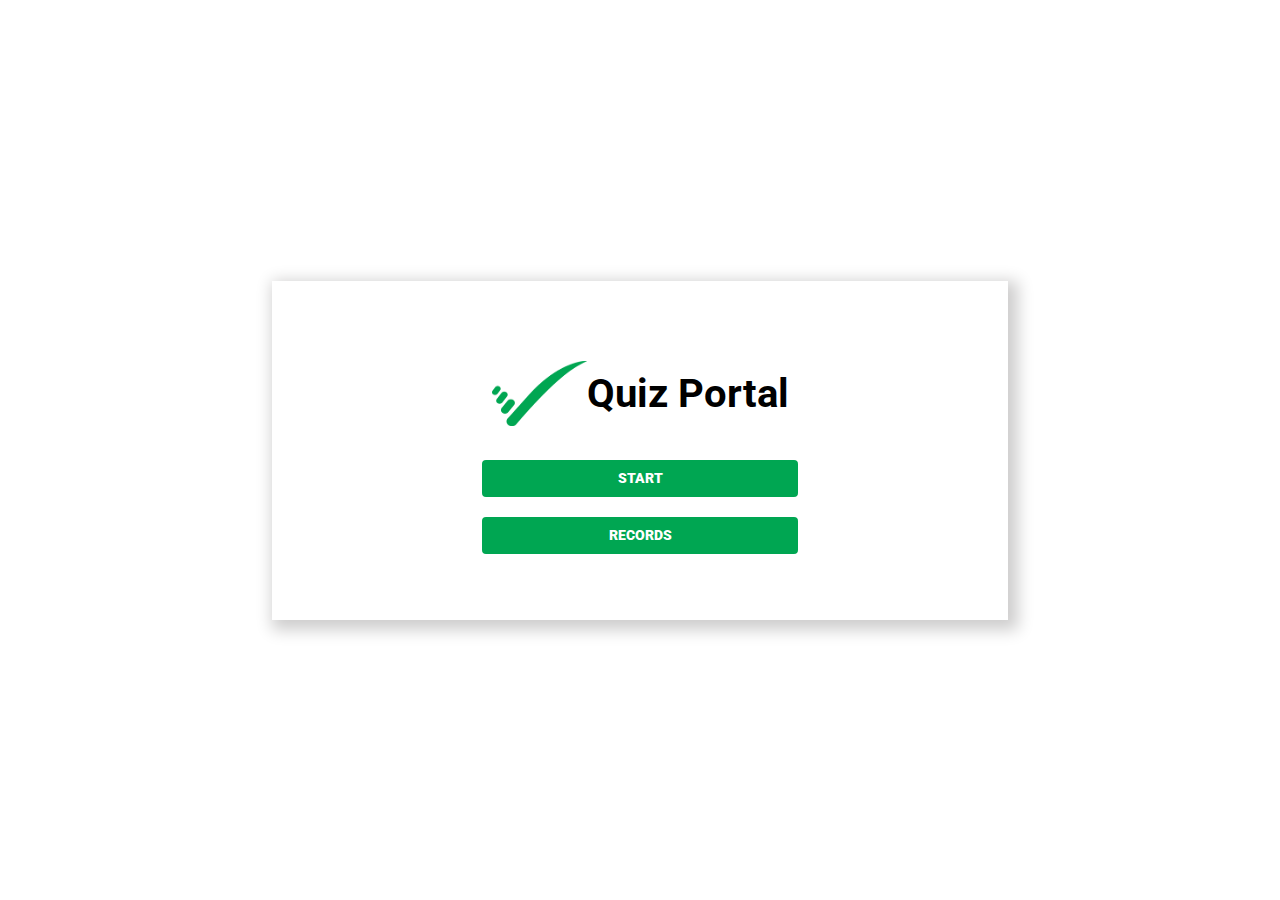
<file: index.html>
<html lang="en">

<head>
    <meta charset="UTF-8">
    <meta http-equiv="X-UA-Compatible" content="IE=edge">
    <meta name="viewport" content="width=device-width, initial-scale=1.0">
    <title>Quiz App</title>
    <link rel="preconnect" href="https://fonts.gstatic.com">
    <link href="https://fonts.googleapis.com/css2?family=Roboto:wght@100&display=swap" rel="stylesheet">
    <link rel="preconnect" href="https://fonts.gstatic.com">
    <link rel="icon" href="./img/logo.png" type="image/icon type">
    <link rel="stylesheet" href="./style.css">
</head>

<body>
    <div class="container">
        <div id="home" class="home-section">
            <div class="home-head">
                <img src="./img/logo.png" alt="">
                <h1>Quiz Portal</h1>
            </div>
            <button class="show-modal btn">Start</button>
            <button id="high-score" class="btn btn-p">Records</button>
        </div>
    </div>

    <div class="modal hidden">
        <button class="close-modal">X</button>
        <div class="modal-category">
            <h1>Choose Category</h1>
            <div class="categories">
                <a href="./sport.html">Sport</a>
                <a href="./test.html">General Knowledge</a>
                <a href="./history.html">History</a>
            </div>
        </div>
    </div>
    <div class="overlay hidden"></div>
    <script src="./main.js"></script>
</body>

</html>
</file>
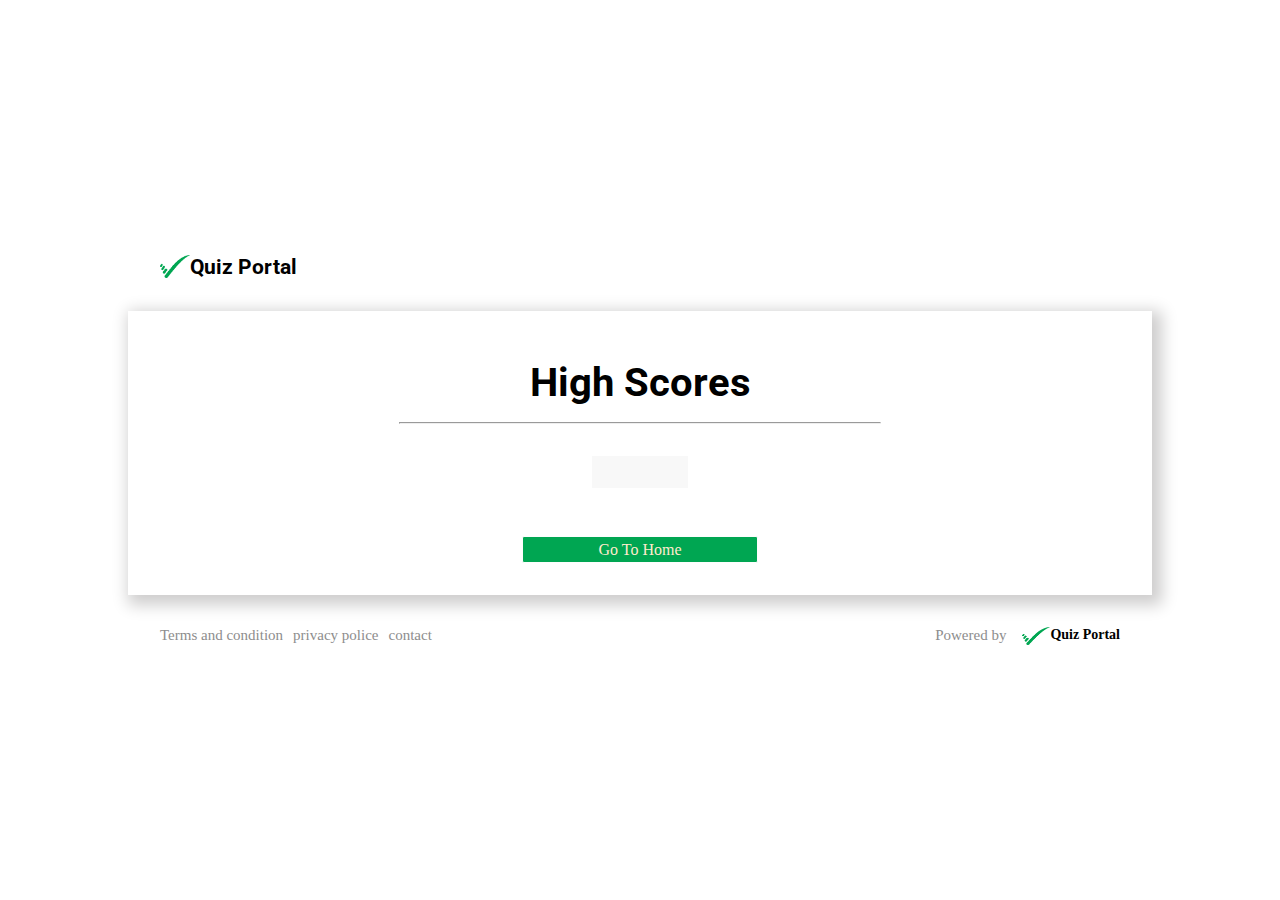
<file: highscore.html>
<html lang="en">

<head>
    <meta charset="UTF-8">
    <meta http-equiv="X-UA-Compatible" content="IE=edge">
    <meta name="viewport" content="width=device-width, initial-scale=1.0">
    <title>Records</title>
    <link rel="preconnect" href="https://fonts.gstatic.com">
    <link href="https://fonts.googleapis.com/css2?family=Roboto:wght@100&display=swap" rel="stylesheet">
    <link rel="preconnect" href="https://fonts.gstatic.com">
    <link rel="icon" href="./img/logo.png" type="image/icon type">
    <link rel="stylesheet" href="./style.css">
</head>

<body>
    <div class="container">
        <div class="template-head">
            <img src="./img/logo.png" alt="">
            <h1>Quiz Portal</h1>
        </div>
        <div id="home" class="score-section">
            <div class="home-head high-line">
                <h1>High Scores</h1>
                <hr>
            </div>
            <ul id="highScoresList"></ul>
            <a class="high-btn" href="./index.html">Go To Home</a>
        </div>
        <div class="template-bottom">
            <div class="t-left">
                <p>Terms and condition</p>
                <p>privacy police</p>
                <p>contact</p>
            </div>
            <div class="t-right">
                <p>Powered by</p>
                <img src="./img/logo.png" alt="">
                <h1>Quiz Portal</h1>
            </div>
        </div>
    </div>
    <script src="./js/highscore.js"></script>
</body>

</html>
</file>
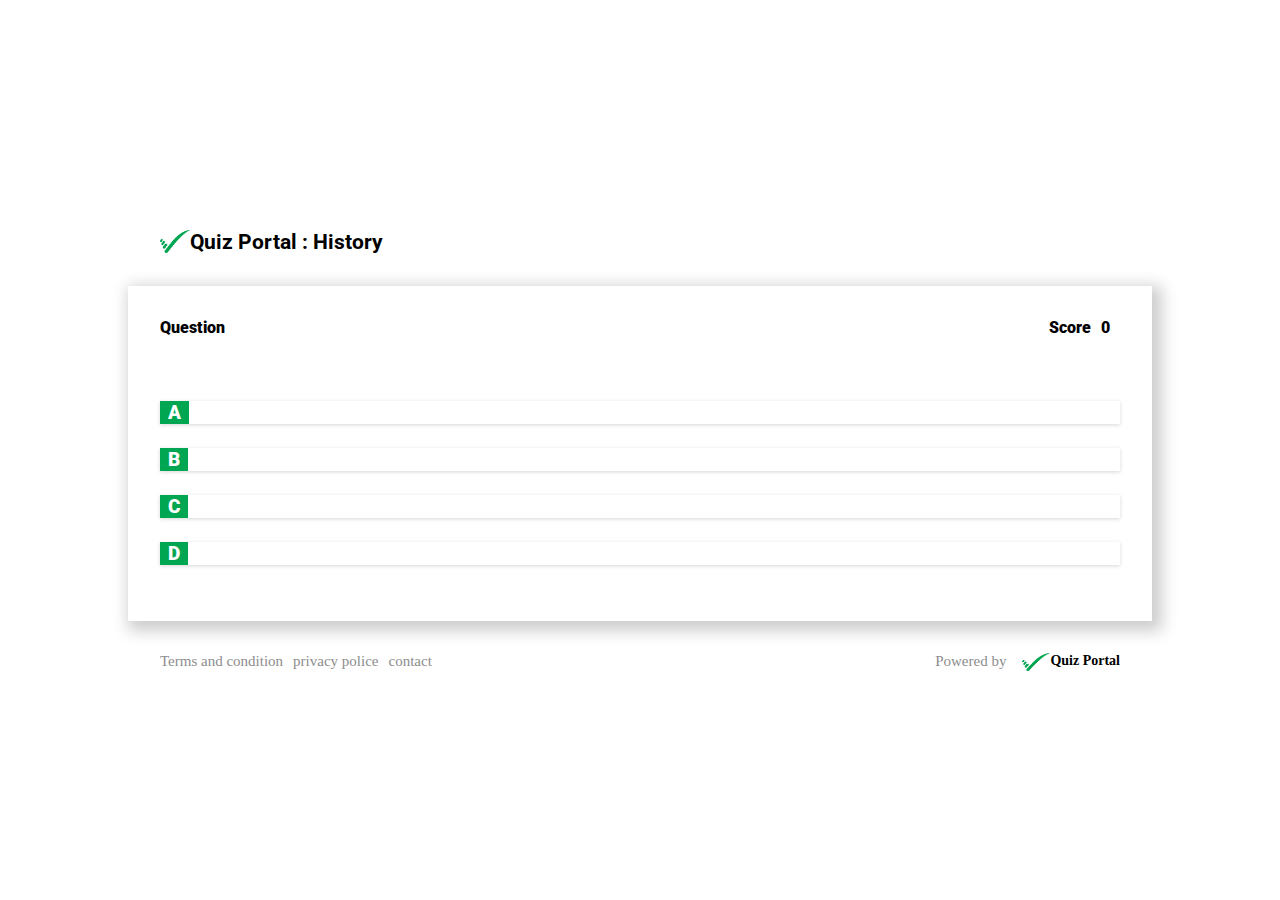
<file: history.html>
<html lang="en">

<head>
    <meta charset="UTF-8">
    <meta http-equiv="X-UA-Compatible" content="IE=edge">
    <meta name="viewport" content="width=device-width, initial-scale=1.0">
    <title>History-Quize</title>
    <link rel="preconnect" href="https://fonts.gstatic.com">
    <link href="https://fonts.googleapis.com/css2?family=Roboto:wght@100&display=swap" rel="stylesheet">
    <link rel="preconnect" href="https://fonts.gstatic.com">
    <link rel="icon" href="./img/logo.png" type="image/icon type">
    <link rel="stylesheet" href="./style.css">
</head>

<body>
    <div class="container">
        <div class="template-head">
            <img src="./img/logo.png" alt="">
            <h1>Quiz Portal : History</h1>
        </div>
        <div id="test" class="test-section">
            <div class="count">
                <div class="left">
                    <p>Question</p>
                    <p id="questionMark"></p>
                </div>
                <div class="right">
                    <p>Score</p>
                    <p id="totalScore">0</p>
                </div>
            </div>
            <h2 id="question"></h2>
            <div class="answer-section">
                <p class="starter">A</p>
                <p class="answer " data-number="1"></p>
            </div>
            <div class="answer-section">
                <p class="starter ">B</p>
                <p class="answer " data-number="2"></p>
            </div>
            <div class="answer-section">
                <p class="starter">C</p>
                <p class="answer " data-number="3"></p>
            </div>
            <div class="answer-section">
                <p class="starter">D</p>
                <p class="answer " data-number="4"></p>
            </div>
            <!-- <button id="test-btn">Next</button> -->
        </div>
        <div class="template-bottom">
            <div class="t-left">
                <p>Terms and condition</p>
                <p>privacy police</p>
                <p>contact</p>
            </div>
            <div class="t-right">
                <p>Powered by</p>
                <img src="./img/logo.png" alt="">
                <h1>Quiz Portal</h1>
            </div>
        </div>
    </div>
    <script src="/js/history.js"></script>
</body>

</html>
</file>
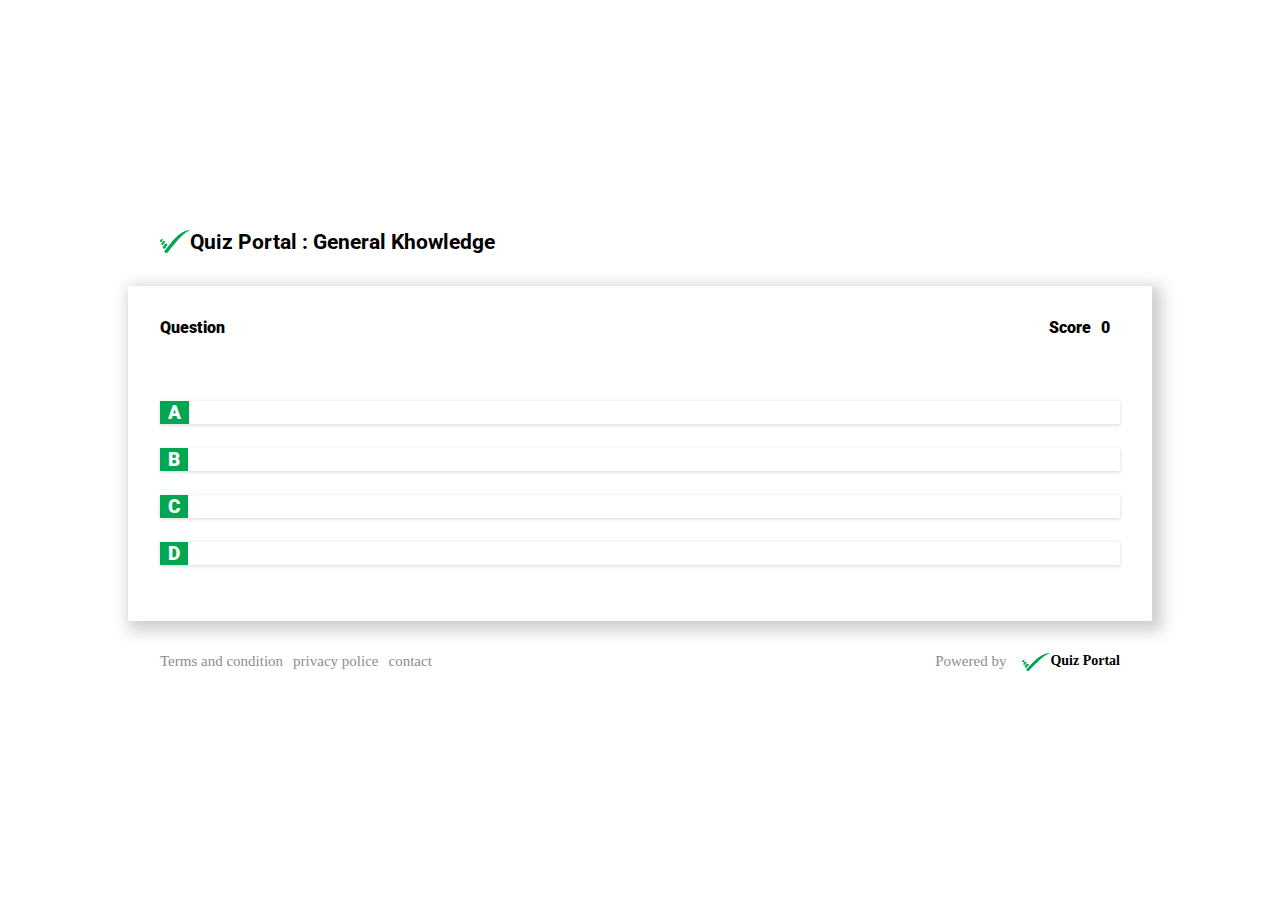
<file: test.html>
<html lang="en">

<head>
    <meta charset="UTF-8">
    <meta http-equiv="X-UA-Compatible" content="IE=edge">
    <meta name="viewport" content="width=device-width, initial-scale=1.0">
    <title>General - Quize</title>
    <link rel="preconnect" href="https://fonts.gstatic.com">
    <link href="https://fonts.googleapis.com/css2?family=Roboto:wght@100&display=swap" rel="stylesheet">
    <link rel="preconnect" href="https://fonts.gstatic.com">
    <link rel="icon" href="./img/logo.png" type="image/icon type">
    <link rel="stylesheet" href="./style.css">
</head>

<body>
    <div class="container">
        <div class="template-head">
            <img src="./img/logo.png" alt="">
            <h1>Quiz Portal : General Khowledge</h1>
        </div>
        <div id="test" class="test-section">
            <div class="count">
                <div class="left">
                    <p>Question</p>
                    <p id="questionMark"></p>
                </div>
                <div class="right">
                    <p>Score</p>
                    <p id="totalScore">0</p>
                </div>
            </div>
            <h2 id="question"></h2>
            <div class="answer-section">
                <p class="starter">A</p>
                <p class="answer " data-number="1"></p>
            </div>
            <div class="answer-section">
                <p class="starter ">B</p>
                <p class="answer " data-number="2"></p>
            </div>
            <div class="answer-section">
                <p class="starter">C</p>
                <p class="answer " data-number="3"></p>
            </div>
            <div class="answer-section">
                <p class="starter">D</p>
                <p class="answer " data-number="4"></p>
            </div>
            <!-- <button id="test-btn">Next</button> -->
        </div>
        <div class="template-bottom">
            <div class="t-left">
                <p>Terms and condition</p>
                <p>privacy police</p>
                <p>contact</p>
            </div>
            <div class="t-right">
                <p>Powered by</p>
                <img src="./img/logo.png" alt="">
                <h1>Quiz Portal</h1>
            </div>
        </div>
    </div>
    <script src="/js/game.js"></script>
</body>

</html>
</file>
<file: style.css>
* {
    margin: 0;
    padding: 0;
    text-decoration: none;
}

/* Home page - index.html */
.container {
    width: 100vw;
    height: 100vh;
    display: flex;
    flex-direction: column;
    justify-content: center;
    align-items: center;
}

.home-head {
    width: 100%;
    display: flex;
    padding: 1rem 2rem;
    align-items: center;
    justify-content: center;
}

.home-head img {
    width: 80px;
    height: 50px;
}

.home-head h1 {
    font-family: 'Roboto', sans-serif;
    font-size: 1.6rem;
}

.home-section {
    width: 60%;
    box-shadow: 5px 5px 15px 5px #cecdcd;
    padding: 4rem 3rem;
    display: flex;
    flex-direction: column;
    align-items: center;
    justify-content: center;
    max-width: 80rem;
    margin: 0 auto;
}

.btn {
    cursor: pointer;
    outline: none;
    width: 10%;
    font-family: 'Roboto', sans-serif;
    font-weight: 1000;
    font-size: 0.9rem;
    width: 100%;
    text-align: center;
    margin-top: 1rem;
    color: #ffffff !important;
    text-transform: uppercase;
    background: #00a652;
    padding: 10px;
    border: 2px solid #ffffff !important;
    border-radius: 6px;
    transition: all 0.3s ease 0s;
}

.btn-p {
    width: 260px;
}


.btn:hover {
    color: #000000 !important;
    background: #ffffff;
    border: 2px solid #00a652 !important;
    transition: all 0.3s ease 0s;
}

.modal {
    position: absolute;
    top: 50%;
    left: 50%;
    transform: translate(-50%, -50%);
    width: 70%;
    background-color: white;
    padding: 3rem 5rem;
    border-radius: 5px;
    box-shadow: 0 3rem 5rem rgba(0, 0, 0, 0.3);
    z-index: 10;
}

.overlay {
    position: absolute;
    top: 0;
    left: 0;
    width: 100%;
    height: 100%;
    background-color: rgba(0, 0, 0, 0.548);
    backdrop-filter: blur(3px);
    z-index: 5;
}

.close-modal {
    margin-bottom: 1rem;
    outline: none;
    background: white;
    color: #00a652;
    border: none;
    font-size: 2rem;
}

.modal-category {
    display: flex;
    flex-direction: column;
    align-items: center;
    justify-content: center;
    font-family: 'Roboto', sans-serif;
    font-weight: 1000;
}

.modal-category h1 {
    font-size: 1.5rem;
}

.categories {
    margin-top: 2rem;
}

.categories a {
    background: #00a652;
    color: cornsilk;
    padding: 0.5rem 0.5rem;
    margin: 0 0.1rem;
    transition: 0.1s;
    border: 1px solid #ffffff;
    border-radius: 2px;
}

.categories a:hover {
    background: cornsilk;
    border: 1px solid #00a652;
    color: black;
}

/* -------------------template------- */

.template-head {
    width: 88%;
    display: flex;
    margin-bottom: 1rem;

}

.template-head img {
    width: 20px;
}

.template-head h1 {
    font-family: 'Roboto', sans-serif;
    font-size: 1rem;

}

.template-bottom {
    display: flex;
    justify-content: space-between;
    margin-top: 1rem;
    width: 88%;
}

.t-left {
    display: flex;
}

.t-right {
    display: flex;
}

.t-left P {
    cursor: pointer;
    margin-right: 10px;
    font-size: 10px;
    color: #8d8d8d;
}

.t-right p {
    cursor: pointer;
    font-size: 10px;
    color: #8d8d8d;
    margin-right: 10px;
}

.t-right img {
    width: 20px;
    height: 10px;
}

.t-right h1 {
    font-size: 10px;
}

/* ------------Test.html---------------------------- */
.test-section {
    width: 75%;
    box-shadow: 5px 5px 15px 5px #cecdcd;
    padding: 2rem 2rem;
    display: flex;
    flex-direction: column;
    justify-content: center;
    max-width: 80rem;
    margin: 0 auto;
}


.answer-section {
    width: 100%;
    display: flex;
    align-items: center;
    margin-bottom: 1.5rem;
    box-shadow: rgba(0, 0, 0, 0.16) 0px 1px 4px;
    cursor: pointer;
}

.answer-section:hover {
    width: 101%;
}

.starter {
    background: #00a652;
    height: 100%;
    color: white;
    font-family: 'Roboto', sans-serif;
    font-size: 1.2rem;
    font-weight: 1000;
    display: flex;
    justify-content: center;
    align-items: center;
    padding: 0 0.5rem;
}

.test-section h2 {
    font-family: 'Roboto', sans-serif;
    font-size: 1.1rem;
    margin-top: 2rem;
    margin-bottom: 2rem;
}

.answer {
    width: 100%;
    padding: 0.6rem 0.9rem;
    font-family: 'Roboto', sans-serif;
    font-size: 1rem;
    font-weight: 1000;
}

.count {
    display: flex;
    justify-content: space-between;
    font-family: 'Roboto', sans-serif;
    font-weight: 1000;
}

.left {
    display: flex;
}

.left p {
    margin-right: 10px;
}

.right {
    display: flex;
}

.right p {
    margin-right: 10px;
}

#test-btn {
    border: 2px solid #00a652;
    width: 20%;
    padding: 5px 5px;
    text-align: center;
    color: #505050;
    background: #ffffff;
    transition: 0.4s;
    font-family: 'Roboto', sans-serif;
    outline: none;
    font-weight: 900;
    cursor: pointer;
}

#test-btn:hover {
    background: #00a652;
    color: #ffffff;
}

/* answer Correct-incorrect */
.correct {
    background: #00a652;
    color: #ffffff;
}

.incorrect {
    background: rgb(184, 72, 72);
    color: #ffffff;
    margin-left: 0;
}

/* -----------end page------ */
.end-result {
    margin-top: 3rem;
    padding: 20px 20px;
    text-align: center;
    background: rgba(199, 199, 199, 0.103);
    margin-bottom: 3rem;
}

.end-result-score {
    display: flex;
    text-align: center;
    align-items: center;
    justify-content: center;
}

.end-result-score p {
    text-transform: capitalize;
    margin-right: 4px;
}

.test-pass {
    margin-bottom: 1rem;
    color: #00a652;
    font-weight: bold;
}

.end-t {
    margin-top: 0.3rem;
    color: rgba(78, 78, 78, 0.767);
}

.end-btns {
    display: flex;
    margin-bottom: 2rem;
    justify-content: space-between;
}

.end-btns a {
    width: 30%;
    text-align: center;
    border: 1px solid rgb(253, 253, 253);
    background: #00a652;
    color: blanchedalmond;
    padding: 0.2rem 1.3rem;
    border-radius: 2px;
    transition: 0.5s;
}

.end-btns a:hover {
    border: 1px solid #00a652;
    color: rgb(54, 54, 54);
    background: rgb(255, 255, 255);
}

.end-result form {
    display: flex;
    flex-direction: column;
}

.end-result form input {
    margin-top: 1rem;
    padding: 0.4rem 0.8rem;
    font: inherit;
    outline: none;
    border-radius: 4px;
    border: 1px solid rgb(59, 61, 59);
}

.end-btn {
    margin-top: 1rem;
    border: 1px solid rgb(253, 253, 253);
    background: #00a652;
    color: blanchedalmond;
    padding: 0.56rem 0.8rem;
    border-radius: 4px;
    outline: none;
    transition: 0.5s;
    cursor: pointer;
}

.hidden {
    display: none !important;
}

.saved {
    margin-top: 1.5rem;
    color: #00a652;
    font-weight: 900;
}

/* --------High Score----------- */
#highScoresList {
    text-decoration: none;
    background: #97979710;
    margin: 1rem auto 3rem auto;
    padding: 1rem 3rem;
    list-style: none;
    font-family: 'Roboto', sans-serif;
    font-weight: 1000;
    text-transform: capitalize;
    text-align: center;
}

.high-score {
    margin-top: 1rem;
}

.score-section {
    width: 75%;
    box-shadow: 5px 5px 15px 5px #cecdcd;
    padding: 2rem 2rem;
    display: flex;
    flex-direction: column;
    justify-content: center;
    align-items: center;
    max-width: 80rem;
    margin: 0 auto;
}

.high-btn {
    text-align: center;
    width: 20%;
    border: 1px solid rgb(253, 253, 253);
    background: #00a652;
    color: blanchedalmond;
    padding: 0.2rem 1.3rem;
    border-radius: 2px;
    transition: 0.5s;
}

.high-btn:hover {
    border: 1px solid #00a652;
    color: rgb(54, 54, 54);
    background: rgb(255, 255, 255);
}

.high-line {
    display: flex;
    flex-direction: column;
}

.high-line hr {
    margin-top: 1rem;
    width: 50%;
}

/* -------------media query-------------- */
@media screen and (min-width: 768px) {
    .end-result form {
        flex-direction: row;
        align-items: center;
        justify-content: center;
    }

    .end-btns {
        margin: 1.5rem 3rem;
    }

    .end-btns a {
        width: 20%;
    }

    .end-result form input {
        margin-right: 1rem;
    }

    .t-left P {
        font-size: 13px;
    }

    .t-right P {
        font-size: 13px;
    }

    .template-head {
        width: 80%;
    }

    .template-bottom {
        width: 80%;
    }

    .home-section {
        width: 50%;
    }

    .t-right img {
        width: 23px;
        height: 13px;
    }

    .btn {
        width: 60%;
    }

    .home-head img {
        width: 90px;
        height: 60px;
    }

    .home-head h1 {
        font-size: 2rem;
    }
}

@media screen and (min-width: 1024px) {
    .home-section {
        width: 30%;
    }

    .btn {
        width: 50%;
    }

    .home-head img {
        width: 95px;
        height: 65px;
    }

    .home-head h1 {
        font-size: 2.5rem;
    }

    .t-left P {
        font-size: 15px;
    }

    .t-right P {
        font-size: 15px;
        margin-right: 1rem;
    }

    .template-head {
        width: 68%;
        margin-bottom: 2rem;
    }

    .template-head img {
        width: 30px;
        height: 23px;
    }

    .template-head h1 {
        font-size: 1.3rem;
    }

    .template-bottom {
        width: 68%;
        margin-top: 2rem;
    }

    .home-section {
        width: 50%;
    }

    .t-right img {
        width: 28px;
        height: 18px;
    }

    .t-right h1 {
        font-size: 14px;
    }
}

@media screen and (min-width: 1025px) {
    .t-left P {
        font-size: 15px;
    }

    .t-right P {
        font-size: 15px;
        margin-right: 1rem;
    }

    .template-head {
        width: 75%;
        margin-bottom: 2rem;
    }


    .template-bottom {
        width: 75%;
        margin-top: 2rem;
    }

    .end-btns a {
        width: 10%;
    }
}
</file>
